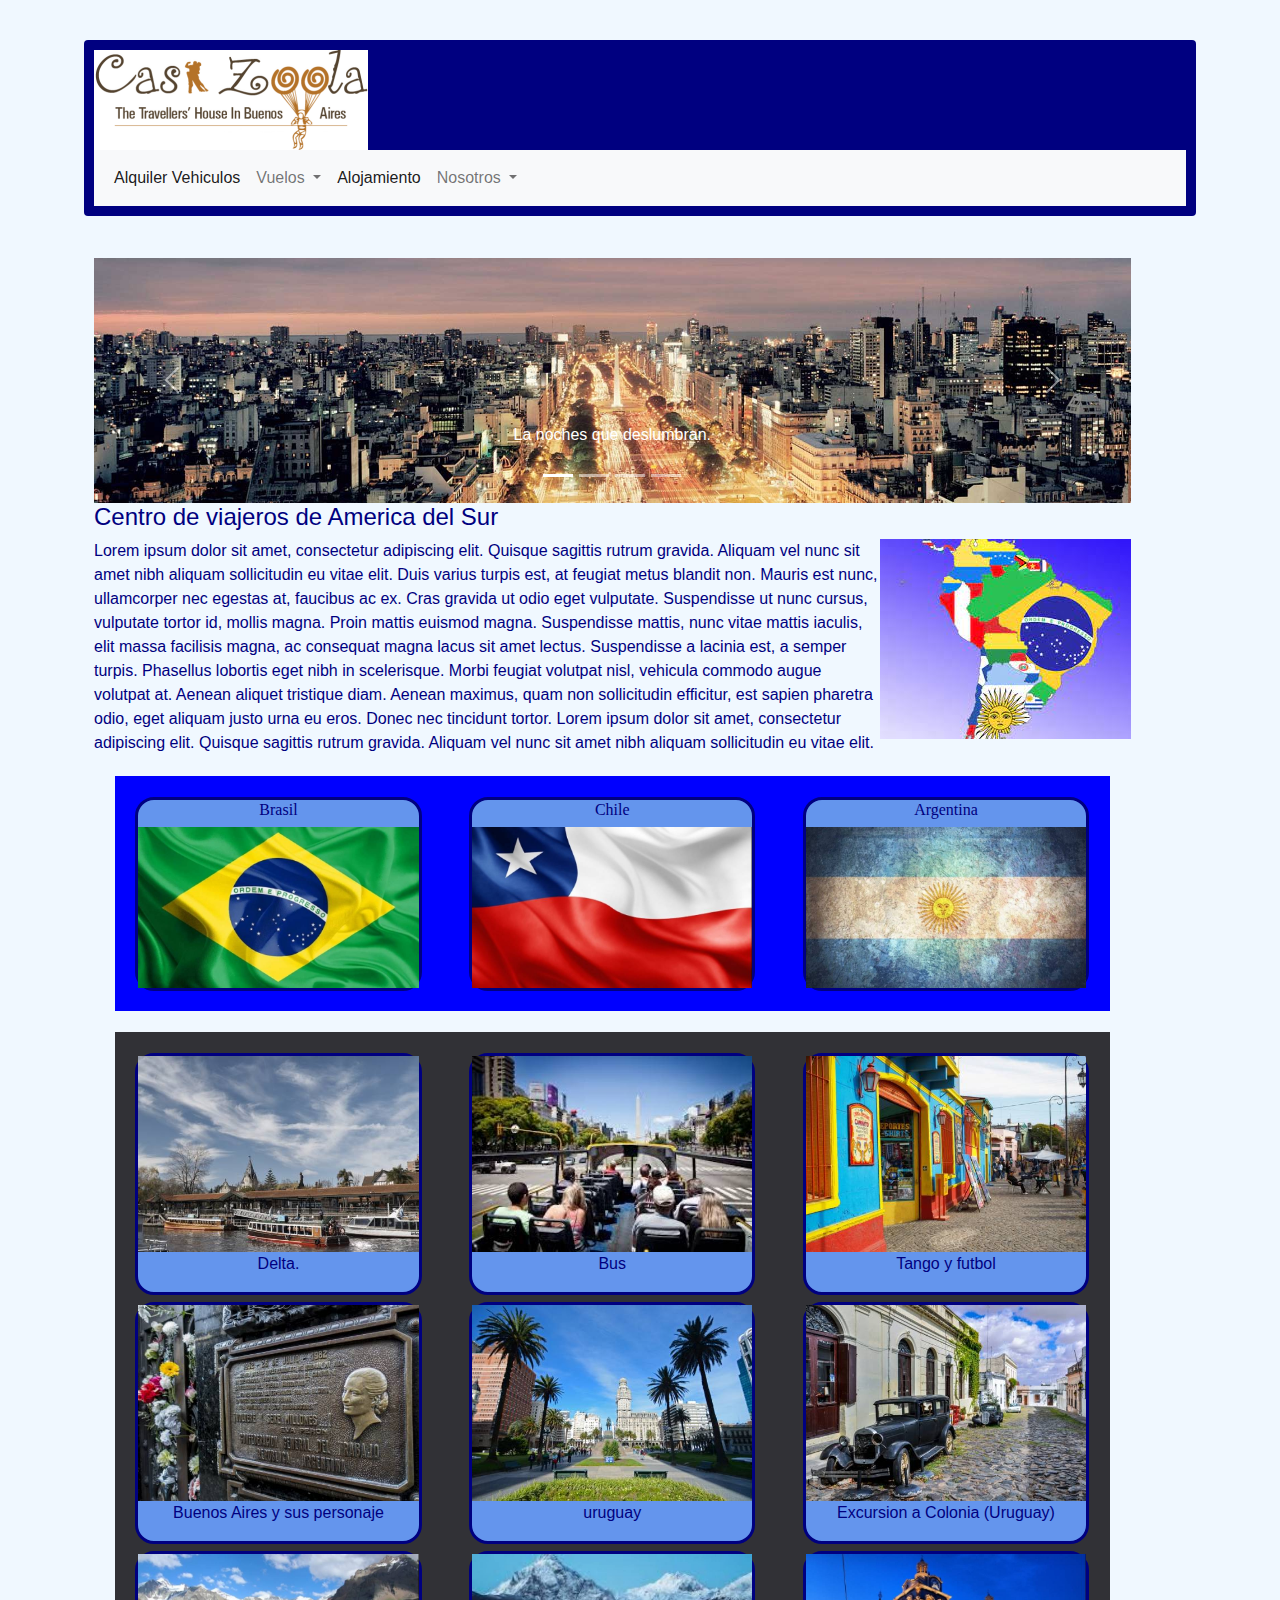
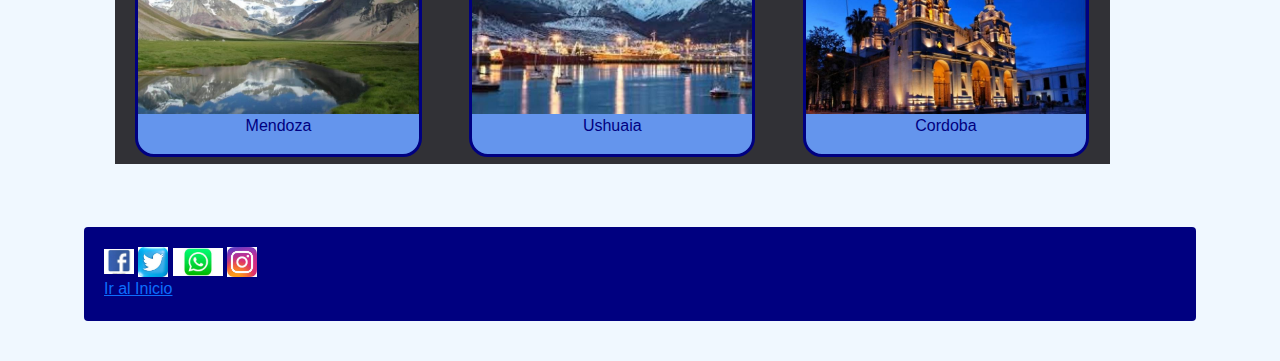
<file: index.html>
<!doctype html>
<html lang="en">
  <head>
    <meta charset="utf-8">
    <meta name="viewport" content="width=device-width, initial-scale=1">

    <!-- Bootstrap CSS -->
    <link href="./css/bootstrap.min.css" rel="stylesheet" integrity="sha384-1BmE4kWBq78iYhFldvKuhfTAU6auU8tT94WrHftjDbrCEXSU1oBoqyl2QvZ6jIW3" crossorigin="anonymous">
    <link rel="shorcut icon " href="./img/favicon-32x32.png">
    <link rel="stylesheet" href="./css/estilo.css">
    <title>Segunda entrega Proyecto Final</title>
  </head>

  <body>
    <header class="header">
		<div id="inicio">
		  <img src="./img/logo.png" alt=""> 
		</div>
        <nav class="navbar navbar-expand-lg navbar-light bg-light">
          <div class="container-fluid">
            <!--<a class="navbar-brand" href="#">Navbar</a>-->
            <button class="navbar-toggler" type="button" data-bs-toggle="collapse" data-bs-target="#navbarSupportedContent" aria-controls="navbarSupportedContent" aria-expanded="false" aria-label="Toggle navigation">
              <span class="navbar-toggler-icon"></span>
            </button>
            <div class="collapse navbar-collapse" id="navbarSupportedContent">
              <ul class="navbar-nav me-auto mb-2 mb-lg-0">
                <li class="nav-item">
                  <a class="nav-link active" aria-current="page" href="./paginas/alquilerdevehiculo.html">Alquiler Vehiculos</a>
                </li>
                <li class="nav-item dropdown">
                  <a class="nav-link dropdown-toggle" href="#" id="navbarDropdown" role="button" data-bs-toggle="dropdown" aria-expanded="false">
                    Vuelos
                  </a>
                  <ul class="dropdown-menu" aria-labelledby="navbarDropdown">
                    <li><a class="dropdown-item" href="./paginas/vueloslocales.html">Vuelos Domesticos</a></li>
                    <li><a class="dropdown-item" href="./paginas/vuelosInternacionales.html">Vuelos Internacionales</a></li>
                  </ul>
                </li>
                <li class="nav-item">
                  <a class="nav-link active" aria-current="page" href="./paginas/alojamiento.html">Alojamiento</a>
                </li>
                <li class="nav-item dropdown">
                  <a class="nav-link dropdown-toggle" href="#" id="navbarDropdown" role="button" data-bs-toggle="dropdown" aria-expanded="false">
                    Nosotros
                  </a>
                  <ul class="dropdown-menu" aria-labelledby="navbarDropdown">
                    <li><a class="dropdown-item" href="./paginas/quienessomos.html">Quienes Somos</a></li>
                    <li><a class="dropdown-item" href="./paginas/fcontacto.html">Contactanos</a></li>
                  </ul>
                </li>
              </ul>
            </div>
          </div>
        </nav>
    </header>
    <!--*********main******-->
    <main class="contenido">
      <div id="carouselExampleCaptions" class="carousel slide" data-bs-ride="carousel">
            <div class="carousel-indicators">
              <button type="button" data-bs-target="#carouselExampleCaptions" data-bs-slide-to="0" class="active" aria-current="true" aria-label="Slide 1"></button>
              <button type="button" data-bs-target="#carouselExampleCaptions" data-bs-slide-to="1" aria-label="Slide 2"></button>
              <button type="button" data-bs-target="#carouselExampleCaptions" data-bs-slide-to="2" aria-label="Slide 3"></button>
              <button type="button" data-bs-target="#carouselExampleCaptions" data-bs-slide-to="3" aria-label="Slide 4"></button>
            </div>
      <div class="carousel-inner">
          <div class="carousel-item active">
              <img src="./img/carrusel/slider-img1.jpg" class="d-block w-100" alt="...">
              <div class="carousel-caption d-none d-md-block">
                <p>La noches que deslumbran.</p>
              </div>
          </div>
          <div class="carousel-item">
              <img src="./img/carrusel/slider-img2.jpg" class="d-block w-100" alt="...">
              <div class="carousel-caption d-none d-md-block">
                <p>Infinito que te atrapa</p>
              </div>
          </div>
          <div class="carousel-item">
              <img src="./img/carrusel/slider-img3.jpg" class="d-block w-100" alt="...">
              <div class="carousel-caption d-none d-md-block">
                <p>Naturaleza que deslumbra.</p>
              </div>
          </div>
          <div class="carousel-item">
              <img src="./img/carrusel/slider-img4.jpg" class="d-block w-100" alt="...">
              <div class="carousel-caption d-none d-md-block">
                <p>El deporte es alegria</p>
              </div>
          </div>
      </div>
      <button class="carousel-control-prev" type="button" data-bs-target="#carouselExampleCaptions" data-bs-slide="prev">
        <span class="carousel-control-prev-icon" aria-hidden="true"></span>
        <span class="visually-hidden">Previous</span>
      </button>
      <button class="carousel-control-next" type="button" data-bs-target="#carouselExampleCaptions" data-bs-slide="next">
        <span class="carousel-control-next-icon" aria-hidden="true"></span>
        <span class="visually-hidden">Next</span>
      </button>
    </div>
    <div class="viajemain">
      <h2>
        Centro de viajeros de America del Sur
      </h2>
      <img src="./img/mercosur.jpg" alt="Mercosu" >
      <p>
          Lorem ipsum dolor sit amet, consectetur adipiscing elit. Quisque sagittis rutrum gravida. Aliquam vel nunc sit amet nibh aliquam sollicitudin eu vitae elit. Duis varius turpis est, at feugiat metus blandit non. Mauris est nunc, ullamcorper nec egestas at, faucibus ac ex. Cras gravida ut odio eget vulputate. Suspendisse ut nunc cursus, vulputate tortor id, mollis magna. Proin mattis euismod magna. Suspendisse mattis, nunc vitae mattis iaculis, elit massa facilisis magna, ac consequat magna lacus sit amet lectus. Suspendisse a lacinia est, a semper turpis. Phasellus lobortis eget nibh in scelerisque. Morbi feugiat volutpat nisl, vehicula commodo augue volutpat at. Aenean aliquet tristique diam. Aenean maximus, quam non sollicitudin efficitur, est sapien pharetra odio, eget aliquam justo urna eu eros. Donec nec tincidunt tortor.
          Lorem ipsum dolor sit amet, consectetur adipiscing elit. Quisque sagittis rutrum gravida. Aliquam vel nunc sit amet nibh aliquam sollicitudin eu vitae elit. 
      </p>
    </div>
    <section class="ViajerosMain">
      <div>
        <h3>Brasil</h3>
        <img src="./img/brasil.jpg" alt="" >
      </div>
      <div>
        <h3>Chile</h3>
        <img src="./img/chile.jpg" alt="">
      </div>
      <div>
        <h3>Argentina </h3>
        <img src="./img/argentina.jpg" alt="">
      </div>
    </section>
    <section class="Recomendados">
      <div>
        <img src="./img/delta.jpg" alt="" >
        <p>Delta.</p>
      </div>
      <div>
        <img src="./img/bus turismo.jpg" alt="">
        <p>Bus</p>
      </div>
      <div>
        <img src="./img/tango y futbol.jpg" alt="">
        <p>Tango y futbol</p>
      </div>
      <div>
        <img src="./img//bsas y sus personajes.jpg" alt="">
        <p>Buenos Aires y sus personaje </p>
      </div>
      <div>
        <img src="./img/uruguay.jpg" alt="">
        <p>uruguay </p>
      </div>
      <div>
        <img src="./img/colonia 1 dia.jpg" alt="">
        <p>	Excursion a Colonia (Uruguay) </p>
      </div>
      <div>
        <img src="./img/mza.jpg" alt="">
        <p>Mendoza</p>
      </div>
      <div>
        <img src="./img/ush.jpg" alt="">
        <p>Ushuaia </p>
      </div>
      <div>
        <img src="./img/cor.jpg" alt="">
        <p>	Cordoba </p>
      </div>
    </section>
    
  </main>	
  <!--Footer-->	
    <footer class="footer">
			<div> 
				<img src="./img/facebook.jpg" alt="facebook" width="30px"> 
				<img src="./img/twiter.jpg" alt="twiter" width="30px">
				<img src="./img/whatsaap.jpg" alt="whatsaap" width="50px">
				<img src="./img/instagram.jpg" alt="instagram" width="30px">
			</div>
			<a href="#inicio">Ir al Inicio</a>
		</footer>
<!--scrip JS-->	
    <script src="https://cdn.jsdelivr.net/npm/bootstrap@5.1.3/dist/js/bootstrap.bundle.min.js" integrity="sha384-ka7Sk0Gln4gmtz2MlQnikT1wXgYsOg+OMhuP+IlRH9sENBO0LRn5q+8nbTov4+1p" crossorigin="anonymous"></script>
  </body>
</html>
</file>
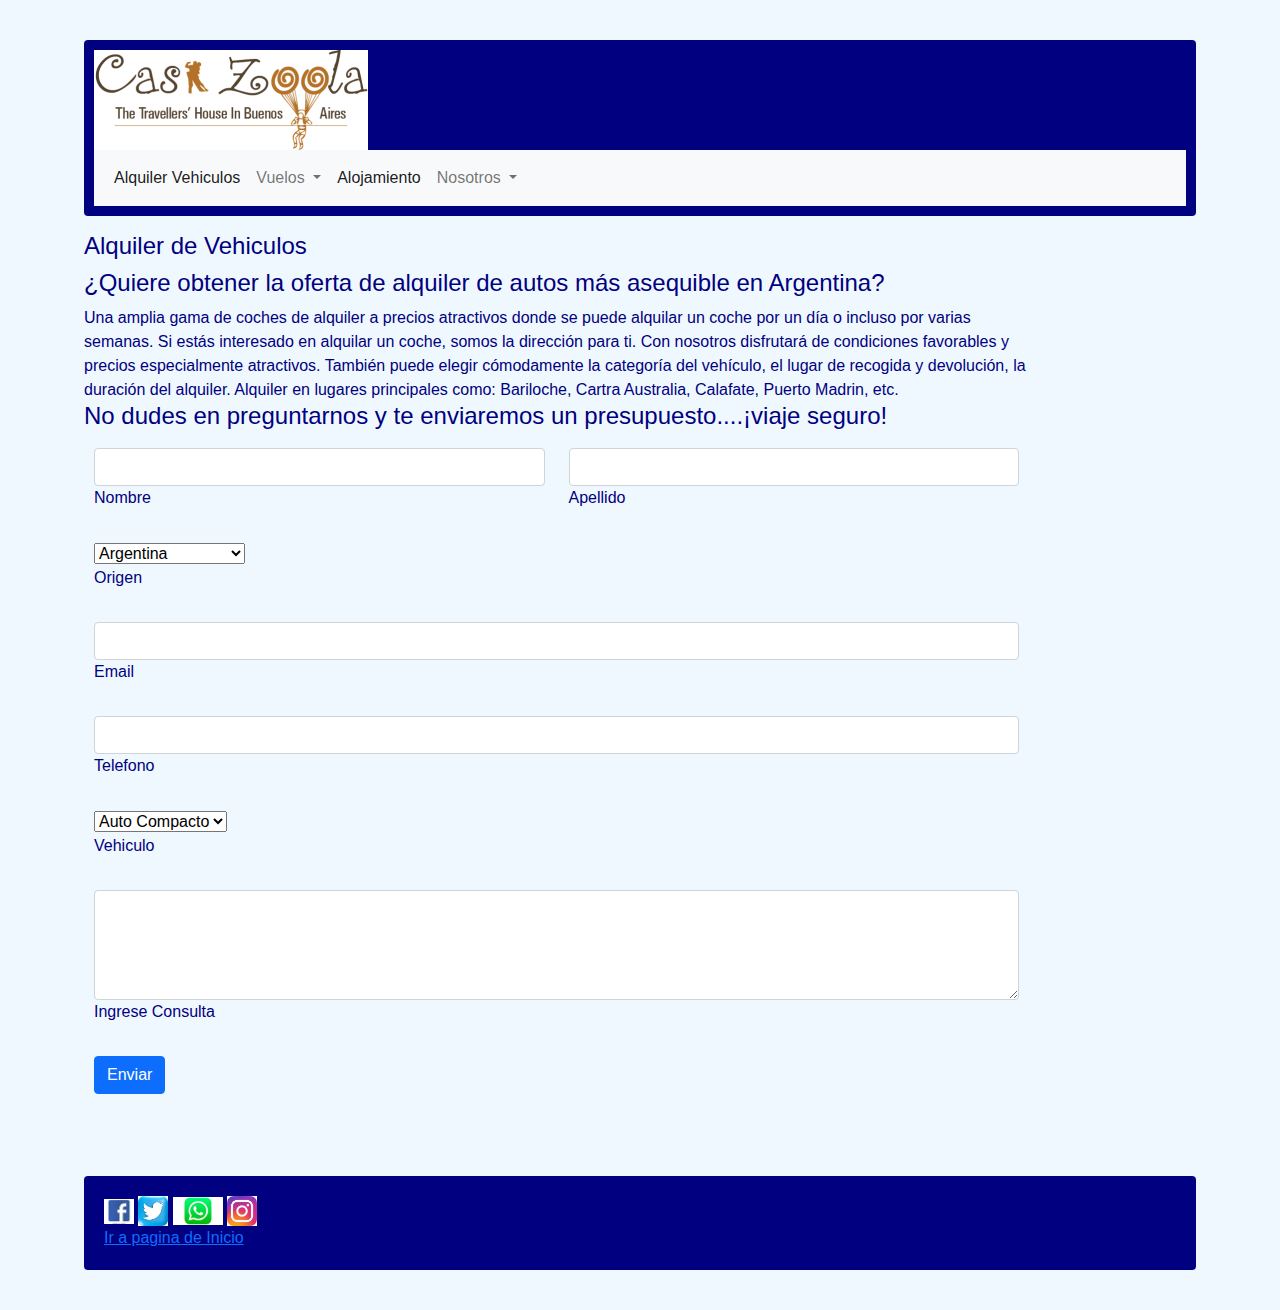
<file: paginas/alquilerdevehiculo.html>
<!doctype html>
<html lang="en">
  <head>
    <!-- Required meta tags -->
    <meta charset="utf-8">
    <meta name="viewport" content="width=device-width, initial-scale=1">

    <!-- Bootstrap CSS -->
    <link href="../css/bootstrap.min.css" rel="stylesheet" integrity="sha384-1BmE4kWBq78iYhFldvKuhfTAU6auU8tT94WrHftjDbrCEXSU1oBoqyl2QvZ6jIW3" crossorigin="anonymous">
    <link rel="shorcut icon " href="../img/favicon-32x32.png">
    <link rel="stylesheet" href="../css/estilo.css">
    <title>Segunda entrega Proyecto Final</title>
  </head>

  <body>
    <header class="header">
		<div id="inicio">
		  <img src="../img/logo.png" alt=""> 
		</div>
        <nav class="navbar navbar-expand-lg navbar-light bg-light">
          <div class="container-fluid">
            <!--<a class="navbar-brand" href="#">Navbar</a>-->
            <button class="navbar-toggler" type="button" data-bs-toggle="collapse" data-bs-target="#navbarSupportedContent" aria-controls="navbarSupportedContent" aria-expanded="false" aria-label="Toggle navigation">
              <span class="navbar-toggler-icon"></span>
            </button>
            <div class="collapse navbar-collapse" id="navbarSupportedContent">
              <ul class="navbar-nav me-auto mb-2 mb-lg-0">
                <li class="nav-item">
                  <a class="nav-link active" aria-current="page" href="../paginas/alquilerdevehiculo.html">Alquiler Vehiculos</a>
                </li>
                <li class="nav-item dropdown">
                  <a class="nav-link dropdown-toggle" href="#" id="navbarDropdown" role="button" data-bs-toggle="dropdown" aria-expanded="false">
                    Vuelos
                  </a>
                  <ul class="dropdown-menu" aria-labelledby="navbarDropdown">
                    <li><a class="dropdown-item" href="../paginas/vueloslocales.html">Vuelos Domesticos</a></li>
                    <li><a class="dropdown-item" href="../paginas/vuelosInternacionales.html">Vuelos Internacionales</a></li>
                  </ul>
                </li>
                <li class="nav-item">   
                  <a class="nav-link active" aria-current="page" href="../paginas/alojamiento.html">Alojamiento</a>
                </li>
                <li class="nav-item dropdown">
                  <a class="nav-link dropdown-toggle" href="#" id="navbarDropdown" role="button" data-bs-toggle="dropdown" aria-expanded="false">
                    Nosotros
                  </a>
                  <ul class="dropdown-menu" aria-labelledby="navbarDropdown">
                    <li><a class="dropdown-item" href="../paginas/quienessomos.html">Quienes Somos</a></li>
                    <li><a class="dropdown-item" href="../paginas/fcontacto.html">Contactanos</a></li>
                  </ul>
                </li>
              </ul>
            </div>
          </div>
        </nav>
    </header>
    <main class="quienes">
        <div>
          <h2 align = Left>
            Alquiler de Vehiculos
          </h2>
        </div>
        <section class = alquilaauto>
          <h4>
            ¿Quiere obtener la oferta de alquiler de autos más asequible en Argentina?
          </h4> 
            Una amplia gama de coches de alquiler a precios atractivos donde se puede alquilar un coche por un día o incluso por varias semanas.
            Si estás interesado en alquilar un coche, somos la dirección para ti. Con nosotros disfrutará de condiciones favorables y precios especialmente atractivos. También puede elegir cómodamente la categoría del vehículo, el lugar de recogida y devolución, la duración del alquiler. 
            Alquiler en lugares principales como:
            Bariloche, Cartra Australia, Calafate, Puerto Madrin, etc.
            <h4>
              No dudes en preguntarnos y te enviaremos un presupuesto....¡viaje seguro!
            </h4>
        </section>
        <section class="contenido">
        <form>
            <!-- 2 column grid layout with text inputs for the first and last names -->
            <div class="row mb-4">
              <div class="col">
                <div class="form-outline">
                  <input type="text" id="form6Example1" class="form-control" />
                  <label class="form-label" for="form6Example1">Nombre</label>
                </div>
              </div>
              <div class="col">
                <div class="form-outline">
                  <input type="text" id="form6Example2" class="form-control" />
                  <label class="form-label" for="form6Example2">Apellido</label>
                </div>
              </div>
            </div>
            <!-- Text input -->
            <div class="form-outline mb-4">
                <select class="select">
                    <option value="1">Argentina</option>
                    <option value="2">America del Sur</option>
                    <option value="3">America Central</option>
                    <option value="4">America del Norte</option>
                    <option value="5">Europa</option>
                    <option value="6">Africa</option>
                    <option value="7">Medio Oriente</option>
                    <option value="8">Oceania</option>
                </select>
                <p>
                  <label class="form-label" for="form6Example4">Origen</label>
                </p>
            </div>
            <!-- Email input -->
            <div class="form-outline mb-4">
                <input type="email" id="form6Example5" class="form-control" />
                <label class="form-label" for="form6Example5">Email</label>
            </div>
            <!-- Number input -->
            <div class="form-outline mb-4">
                <input type="number" id="form6Example6" class="form-control" />
                <label class="form-label" for="form6Example6">Telefono</label>
            </div>
            <!-- Text input -->
            <div class="form-outline mb-4">
              <select class="select">
                  <option value="1">Auto Compacto</option>
                  <option value="2">Auto Sedan</option>
                  <option value="3">Familiar</option>
                  <option value="4">Auto Lujo</option>
                  <option value="5">4x4</option>
                  <option value="6">Mini Bus</option>
              </select>
              <p>
                <label class="form-label" for="form6Example4">Vehiculo</label>
              </p>
            </div>
            <!-- Message input -->
            <div class="form-outline mb-4">
                  <textarea class="form-control" id="form6Example7" rows="4"></textarea>
                  <label class="form-label" for="form6Example7">Ingrese Consulta</label>
            </div>
            <!-- Submit button -->
            <button type="submit" class="btn btn-primary btn-block mb-4">Enviar</button>
        </form>
        </section>
    </main>		
     <!--Footer-->	
  <footer class="footer">
    <div> 
      <img src="../img/facebook.jpg" alt="facebook" width="30px"> 
      <img src="../img/twiter.jpg" alt="twiter" width="30px">
      <img src="../img/whatsaap.jpg" alt="whatsaap" width="50px">
      <img src="../img/instagram.jpg" alt="instagram" width="30px">
    </div>
    <a href="../index.html">Ir a pagina de Inicio</a>
  </footer>
<!--scrip JS-->	
  <script src="https://cdn.jsdelivr.net/npm/bootstrap@5.1.3/dist/js/bootstrap.bundle.min.js" integrity="sha384-ka7Sk0Gln4gmtz2MlQnikT1wXgYsOg+OMhuP+IlRH9sENBO0LRn5q+8nbTov4+1p" crossorigin="anonymous"></script>
</body>
</html>
</file>
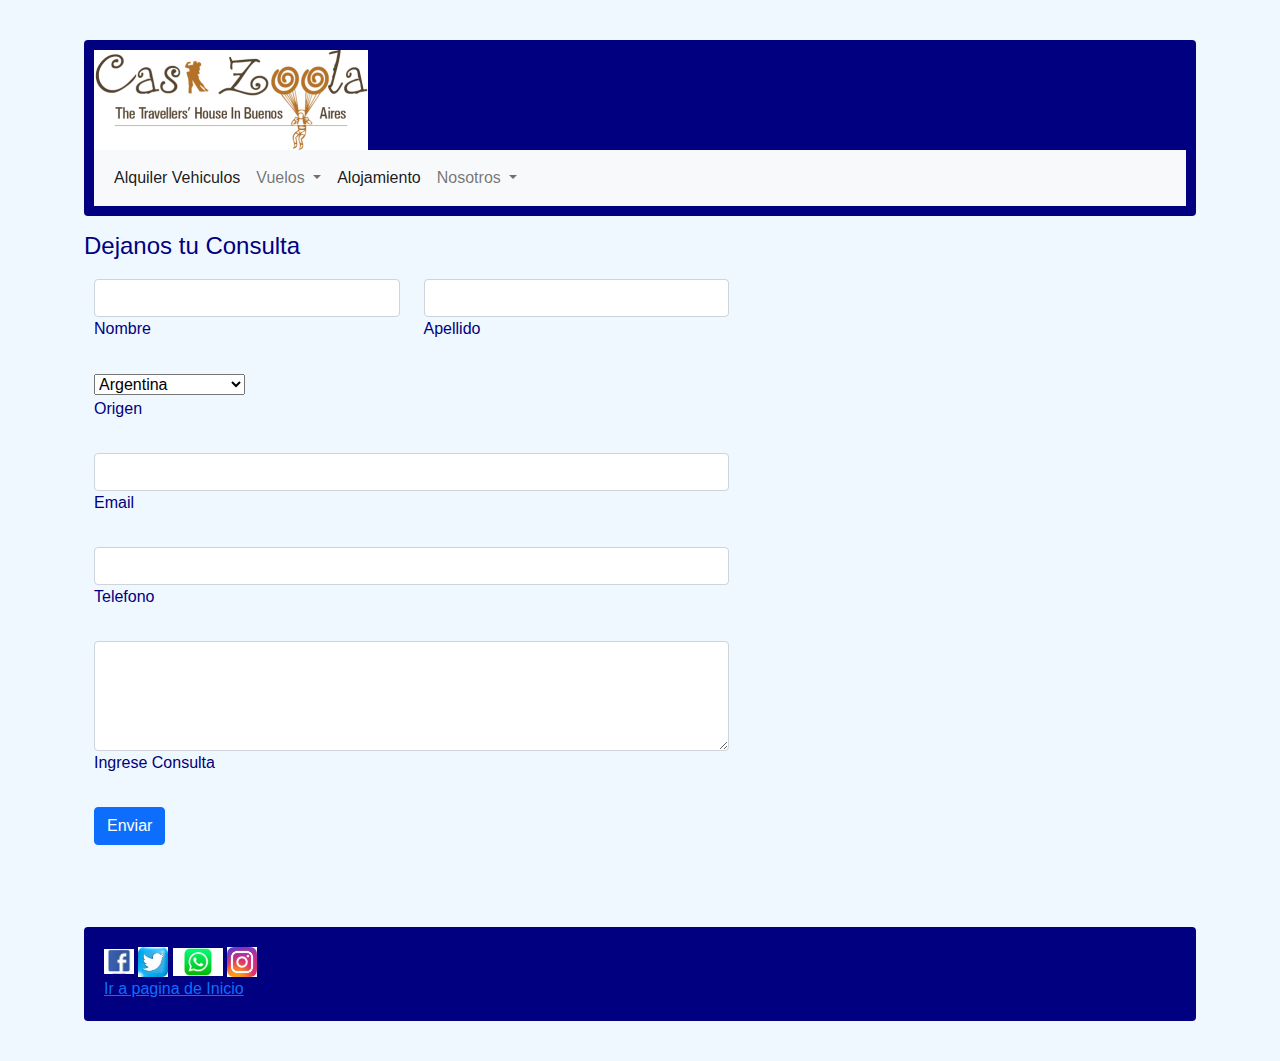
<file: paginas/fcontacto.html>
<!doctype html>
<html lang="en">
  <head>
    <!-- Required meta tags -->
    <meta charset="utf-8">
    <meta name="viewport" content="width=device-width, initial-scale=1">

    <!-- Bootstrap CSS -->
    <link href="../css/bootstrap.min.css" rel="stylesheet" integrity="sha384-1BmE4kWBq78iYhFldvKuhfTAU6auU8tT94WrHftjDbrCEXSU1oBoqyl2QvZ6jIW3" crossorigin="anonymous">
    <link rel="shorcut icon " href="../img/favicon-32x32.png">
    <link rel="stylesheet" href="../css/estilo.css">
    <title>Segunda entrega Proyecto Final</title>
  </head>

  <body>
    <header class="header">
		<div id="inicio">
		  <img src="../img/logo.png" alt=""> 
		</div>
        <nav class="navbar navbar-expand-lg navbar-light bg-light">
          <div class="container-fluid">
            <!--<a class="navbar-brand" href="#">Navbar</a>-->
            <button class="navbar-toggler" type="button" data-bs-toggle="collapse" data-bs-target="#navbarSupportedContent" aria-controls="navbarSupportedContent" aria-expanded="false" aria-label="Toggle navigation">
              <span class="navbar-toggler-icon"></span>
            </button>
            <div class="collapse navbar-collapse" id="navbarSupportedContent">
              <ul class="navbar-nav me-auto mb-2 mb-lg-0">
                <li class="nav-item">
                  <a class="nav-link active" aria-current="page" href="../paginas/alquilerdevehiculo.html">Alquiler Vehiculos</a>
                </li>
                <li class="nav-item dropdown">
                  <a class="nav-link dropdown-toggle" href="#" id="navbarDropdown" role="button" data-bs-toggle="dropdown" aria-expanded="false">
                    Vuelos
                  </a>
                  <ul class="dropdown-menu" aria-labelledby="navbarDropdown">
                    <li><a class="dropdown-item" href="../paginas/vueloslocales.html">Vuelos Domesticos</a></li>
                    <li><a class="dropdown-item" href="../paginas/vuelosInternacionales.html">Vuelos Internacionales</a></li>
                  </ul>
                </li>
                <li class="nav-item">   
                  <a class="nav-link active" aria-current="page" href="../paginas/alojamiento.html">Alojamiento</a>
                </li>
                <li class="nav-item dropdown">
                  <a class="nav-link dropdown-toggle" href="#" id="navbarDropdown" role="button" data-bs-toggle="dropdown" aria-expanded="false">
                    Nosotros
                  </a>
                  <ul class="dropdown-menu" aria-labelledby="navbarDropdown">
                    <li><a class="dropdown-item" href="../paginas/quienessomos.html">Quienes Somos</a></li>
                    <li><a class="dropdown-item" href="../paginas/fcontacto.html">Contactanos</a></li>
                  </ul>
                </li>
              </ul>
            </div>
          </div>
        </nav>
    </header>
    <main class="quienes">
          <div>
            <h2 align = Left>
              Dejanos tu Consulta
            </h2>
          </div>
      <section class="contenido">
      <form>
        <!-- 2 column grid layout with text inputs for the first and last names -->
        <div class="row mb-4">
          <div class="col">
            <div class="form-outline">
              <input type="text" id="form6Example1" class="form-control" />
              <label class="form-label" for="form6Example1">Nombre</label>
            </div>
          </div>
          <div class="col">
            <div class="form-outline">
              <input type="text" id="form6Example2" class="form-control" />
              <label class="form-label" for="form6Example2">Apellido</label>
            </div>
          </div>
        </div>
      
        <!-- Text input -->
        <div class="form-outline mb-4">
            <select class="select">
                <option value="1">Argentina</option>
                <option value="2">America del Sur</option>
                <option value="3">America Central</option>
                <option value="4">America del Norte</option>
                <option value="5">Europa</option>
                <option value="6">Africa</option>
                <option value="7">Medio Oriente</option>
                <option value="8">Oceania</option>
          </select>
          <p>
            <label class="form-label" for="form6Example4">Origen</label>
          </p>
        </div>
        <!-- Email input -->
        <div class="form-outline mb-4">
          <input type="email" id="form6Example5" class="form-control" />
          <label class="form-label" for="form6Example5">Email</label>
        </div>
        <!-- Number input -->
        <div class="form-outline mb-4">
          <input type="number" id="form6Example6" class="form-control" />
          <label class="form-label" for="form6Example6">Telefono</label>
        </div>
        <!-- Message input -->
        <div class="form-outline mb-4">
          <textarea class="form-control" id="form6Example7" rows="4"></textarea>
          <label class="form-label" for="form6Example7">Ingrese Consulta</label>
        </div>
        <!-- Submit button -->
        <button type="submit" class="btn btn-primary btn-block mb-4">Enviar</button>
      </form>
      </section>
    </main>		
       <!--Footer-->	
  <footer class="footer">
    <div> 
      <img src="../img/facebook.jpg" alt="facebook" width="30px"> 
      <img src="../img/twiter.jpg" alt="twiter" width="30px">
      <img src="../img/whatsaap.jpg" alt="whatsaap" width="50px">
      <img src="../img/instagram.jpg" alt="instagram" width="30px">
    </div>
    <a href="../index.html">Ir a pagina de Inicio</a>
  </footer>
<!--scrip JS-->	
  <script src="https://cdn.jsdelivr.net/npm/bootstrap@5.1.3/dist/js/bootstrap.bundle.min.js" integrity="sha384-ka7Sk0Gln4gmtz2MlQnikT1wXgYsOg+OMhuP+IlRH9sENBO0LRn5q+8nbTov4+1p" crossorigin="anonymous"></script>
</body>
</html>
</file>
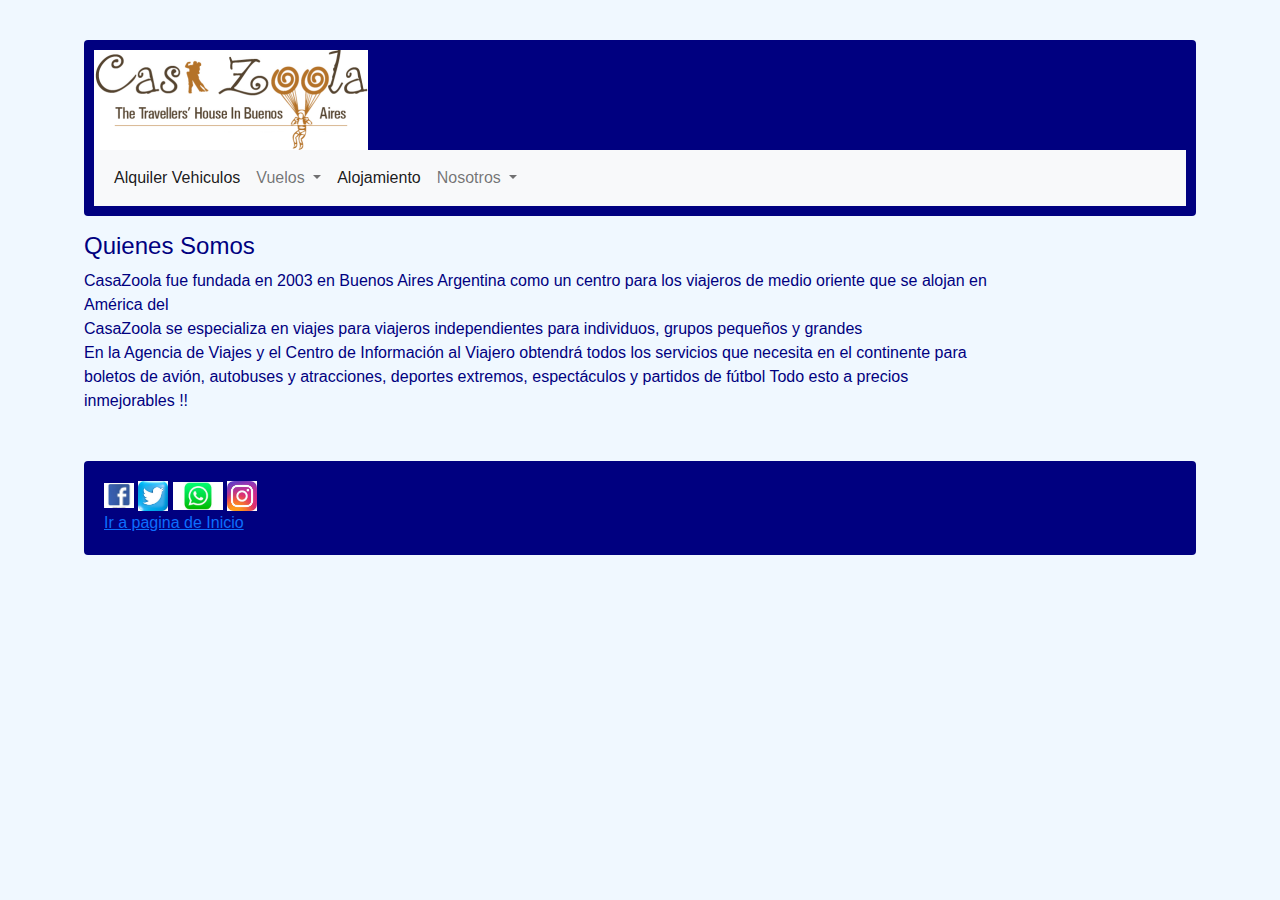
<file: paginas/quienessomos.html>
<!doctype html>
<html lang="en">
  <head>
    <!-- Required meta tags -->
    <meta charset="utf-8">
    <meta name="viewport" content="width=device-width, initial-scale=1">

    <!-- Bootstrap CSS -->
    <link href="../css/bootstrap.min.css" rel="stylesheet" integrity="sha384-1BmE4kWBq78iYhFldvKuhfTAU6auU8tT94WrHftjDbrCEXSU1oBoqyl2QvZ6jIW3" crossorigin="anonymous">
    <link rel="shorcut icon " href="../img/favicon-32x32.png">
    <link rel="stylesheet" href="../css/estilo.css">
    <title>Segunda entrega Proyecto Final</title>
  </head>

  <body>
    <header class="header">
		<div id="inicio">
		  <img src="../img/logo.png" alt=""> 
		</div>
        <nav class="navbar navbar-expand-lg navbar-light bg-light">
          <div class="container-fluid">
            <!--<a class="navbar-brand" href="#">Navbar</a>-->
            <button class="navbar-toggler" type="button" data-bs-toggle="collapse" data-bs-target="#navbarSupportedContent" aria-controls="navbarSupportedContent" aria-expanded="false" aria-label="Toggle navigation">
              <span class="navbar-toggler-icon"></span>
            </button>
            <div class="collapse navbar-collapse" id="navbarSupportedContent">
              <ul class="navbar-nav me-auto mb-2 mb-lg-0">
                <li class="nav-item">
                  <a class="nav-link active" aria-current="page" href="../paginas/alquilerdevehiculo.html">Alquiler Vehiculos</a>
                </li>
                <li class="nav-item dropdown">
                  <a class="nav-link dropdown-toggle" href="#" id="navbarDropdown" role="button" data-bs-toggle="dropdown" aria-expanded="false">
                    Vuelos
                  </a>
                  <ul class="dropdown-menu" aria-labelledby="navbarDropdown">
                    <li><a class="dropdown-item" href="../paginas/vueloslocales.html">Vuelos Domesticos</a></li>
                    <li><a class="dropdown-item" href="../paginas/vuelosInternacionales.html">Vuelos Internacionales</a></li>
                  </ul>
                </li>
                <li class="nav-item">   
                  <a class="nav-link active" aria-current="page" href="../paginas/alojamiento.html">Alojamiento</a>
                </li>
                <li class="nav-item dropdown">
                  <a class="nav-link dropdown-toggle" href="#" id="navbarDropdown" role="button" data-bs-toggle="dropdown" aria-expanded="false">
                    Nosotros
                  </a>
                  <ul class="dropdown-menu" aria-labelledby="navbarDropdown">
                    <li><a class="dropdown-item" href="../paginas/quienessomos.html">Quienes Somos</a></li>
                    <li><a class="dropdown-item" href="../paginas/fcontacto.html">Contactanos</a></li>
                  </ul>
                </li>
              </ul>
            </div>
          </div>
        </nav>
    </header>
    <main class="quienes">
        <div>
          <h2 align = Left>
            Quienes Somos
          </h2>
          </div>
        <div class = quienesDet>
            <section>
            CasaZoola fue fundada en 2003 en Buenos Aires Argentina como un centro para los viajeros de 
            medio oriente que se alojan en América del 
            </section>
            <section>
            CasaZoola se especializa en viajes para viajeros independientes para individuos, grupos pequeños 
            y grandes
            </section>
            <section>
            En la Agencia de Viajes y el Centro de Información al Viajero obtendrá todos los servicios que 
            necesita en el continente para boletos de avión, autobuses y atracciones, deportes extremos, 
            espectáculos y partidos de fútbol Todo esto a precios inmejorables !!
            </section>
        </div>
    </main>

  </main>
  <!--Footer-->	
    <footer class="footer">
      <div> 
        <img src="../img/facebook.jpg" alt="facebook" width="30px"> 
        <img src="../img/twiter.jpg" alt="twiter" width="30px">
        <img src="../img/whatsaap.jpg" alt="whatsaap" width="50px">
        <img src="../img/instagram.jpg" alt="instagram" width="30px">
      </div>
      <a href="../index.html">Ir a pagina de Inicio</a>
    </footer>
  <!--scrip JS-->	
      <script src="https://cdn.jsdelivr.net/npm/bootstrap@5.1.3/dist/js/bootstrap.bundle.min.js" integrity="sha384-ka7Sk0Gln4gmtz2MlQnikT1wXgYsOg+OMhuP+IlRH9sENBO0LRn5q+8nbTov4+1p" crossorigin="anonymous"></script>
  </body>
</html>
</file>
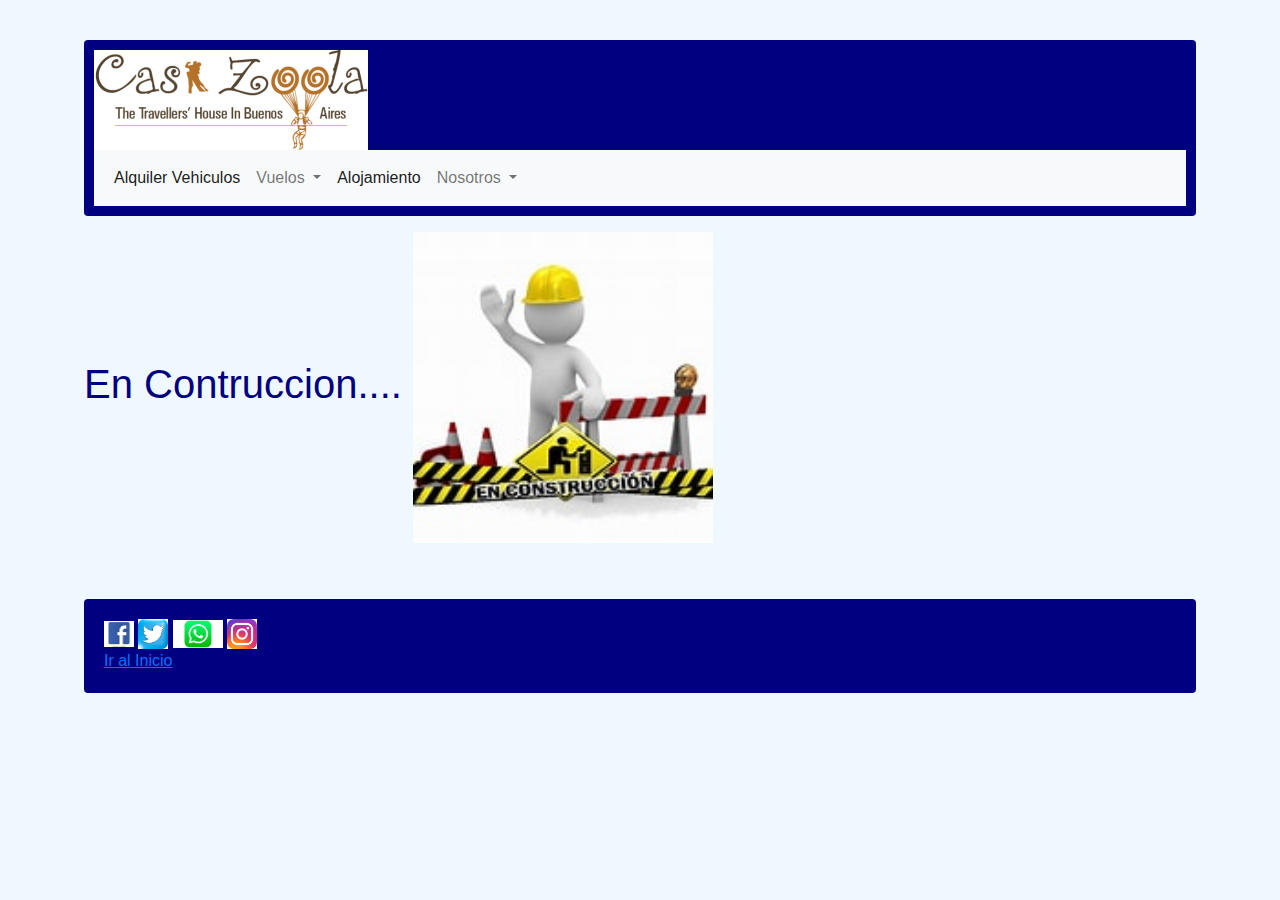
<file: paginas/vuelosInternacionales.html>
<!doctype html>
<html lang="en">
  <head>
    <!-- Required meta tags -->
    <meta charset="utf-8">
    <meta name="viewport" content="width=device-width, initial-scale=1">

    <!-- Bootstrap CSS -->
    <link href="../css/bootstrap.min.css" rel="stylesheet" integrity="sha384-1BmE4kWBq78iYhFldvKuhfTAU6auU8tT94WrHftjDbrCEXSU1oBoqyl2QvZ6jIW3" crossorigin="anonymous">
    <link rel="shorcut icon " href="../img/favicon-32x32.png">
    <link rel="stylesheet" href="../css/estilo.css">
    <title>Segunda entrega Proyecto Final</title>
  </head>

  <body>
    <header class="header">
		<div id="inicio">
		  <img src="../img/logo.png" alt=""> 
		</div>
        <nav class="navbar navbar-expand-lg navbar-light bg-light">
          <div class="container-fluid">
            <!--<a class="navbar-brand" href="#">Navbar</a>-->
            <button class="navbar-toggler" type="button" data-bs-toggle="collapse" data-bs-target="#navbarSupportedContent" aria-controls="navbarSupportedContent" aria-expanded="false" aria-label="Toggle navigation">
              <span class="navbar-toggler-icon"></span>
            </button>
            <div class="collapse navbar-collapse" id="navbarSupportedContent">
              <ul class="navbar-nav me-auto mb-2 mb-lg-0">
                <li class="nav-item">
                  <a class="nav-link active" aria-current="page" href="../paginas/alquilerdevehiculo.html">Alquiler Vehiculos</a>
                </li>
                <li class="nav-item dropdown">
                  <a class="nav-link dropdown-toggle" href="#" id="navbarDropdown" role="button" data-bs-toggle="dropdown" aria-expanded="false">
                    Vuelos
                  </a>
                  <ul class="dropdown-menu" aria-labelledby="navbarDropdown">
                    <li><a class="dropdown-item" href="../paginas/vueloslocales.html">Vuelos Domesticos</a></li>
                    <li><a class="dropdown-item" href="../paginas/vuelosInternacionales.html">Vuelos Internacionales</a></li>
                  </ul>
                </li>
                <li class="nav-item">   
                  <a class="nav-link active" aria-current="page" href="../paginas/alojamiento.html">Alojamiento</a>
                </li>
                <li class="nav-item dropdown">
                  <a class="nav-link dropdown-toggle" href="#" id="navbarDropdown" role="button" data-bs-toggle="dropdown" aria-expanded="false">
                    Nosotros
                  </a>
                  <ul class="dropdown-menu" aria-labelledby="navbarDropdown">
                    <li><a class="dropdown-item" href="../paginas/quienessomos.html">Quienes Somos</a></li>
                    <li><a class="dropdown-item" href="../paginas/fcontacto.html">Contactanos</a></li>
                  </ul>
                </li>
              </ul>
            </div>
          </div>
        </nav>
      </header>
      <main class="Contruccion">
          <div>
            <h1>
                En Contruccion....
                <img src="../img/contruccion.jpg" alt="En Construccion" width="300px">
            </h1>
          </div>
      </main>
  <!--Footer-->	
  <footer class="footer">
    <div> 
      <img src="../img/facebook.jpg" alt="facebook" width="30px"> 
      <img src="../img/twiter.jpg" alt="twiter" width="30px">
      <img src="../img/whatsaap.jpg" alt="whatsaap" width="50px">
      <img src="../img/instagram.jpg" alt="instagram" width="30px">
    </div>
    <a href="#inicio">Ir al Inicio</a>
  </footer>
<!--scrip JS-->	
  <script src="https://cdn.jsdelivr.net/npm/bootstrap@5.1.3/dist/js/bootstrap.bundle.min.js" integrity="sha384-ka7Sk0Gln4gmtz2MlQnikT1wXgYsOg+OMhuP+IlRH9sENBO0LRn5q+8nbTov4+1p" crossorigin="anonymous"></script>
</body>
</html>
</file>
<file: css/estilo.css>
*{
    padding: 0%;
    margin: 0%;
    box-sizing: border-box;
}
body{
    background-color: aliceblue;
    color: navy;
    font-family: Arial, Helvetica, sans-serif;
    padding: 20px;
    margin: 20px auto;
    width: 90%;
    display: grid;
    gap: 1rem;
    grid-template-rows: repeat(5, auto);
    grid-template-areas: 
        "header header header"
        "fotopanoramica fotopanoramica sidebar"
        "contenido contenido sidebar"
        "Recomendados Recomendados sidebar"
        "footer footer footer"
    ;
}
h1{
    font-size: 2.5rem;
}
h2{
    font-size: 1.5rem;
}
.header{
    background-color: navy;
    color: white;
    grid-area: header;
    line-height: 1.5;
    padding: 10px;
    border-radius: 4px;
}
/* NAVBAR */
.barra_navegacion{
    display: flex;
    flex-direction: flex-row;
    justify-content: start;
}
.flex_nav{
    font-size: 1rem;
    background-color: red;
    margin: 1px;
    padding: 8px;
    border-radius: 15px;
    font-style: normal;
}
.contenido{
    padding: 10px;
    border: 4px;
    line-height: 1.5;
    grid-area: contenido;
}
.viajemain img{
    float: right;
}
.sidebar{
    margin: 10px;
    padding: 30px;
    border: 10px;
    grid-area: sidebar;
    background-color: darkcyan;
}
.ViajerosMain{
    background-color: blue;
    padding: 2%;
    margin: 2%;
    display: grid;
    grid-template-columns: 30% 30% 30%;
    grid-column-gap: 5%;
    grid-row-gap: 5%;
}

.ViajerosMain img{
    width: 100%;
}

.ViajerosMain div{  
    background-color: cornflowerblue;
    align=center
    border-color: #8C0410;
    border-style: solid;
    border-radius: 19px;
}
.ViajerosMain h3{
    font-family: cursive;       
    font-size: 1rem;
    font-weight: normal;
    text-align: center; 
}
.ViajerosMain img{
    opacity: 1;
    max-width: 100%;
    max-height: 100%;
}

.ViajerosMain img:hover{
    opacity: 0.5;
    border:white solid 1px;
}
/* ***recomendados**** */
.Recomendados{
    background-color: rgb(49, 49, 54);
    padding: 2%;
    margin: 2%;
    display: grid;
    grid-template-columns: 30% 30% 30%;
    grid-column-gap: 5%;
    grid-row-gap: 1%;
}

.Recomendados img{
    opacity: 1;
    width: 100%;
}

.Recomendados img:hover{
    opacity: 0.5;
    border:white solid 1px;
}
.Recomendados div{  
    background-color: cornflowerblue;
    align=center
    border-color: #8C0410;
    border-style: solid;
    border-radius: 19px;
}
.Recomendados p{
    font-weight: normal;
    text-align: center;
}
/* ***Fin recomendados**** */
.footer{
    background-color: navy;
    grid-area: footer;
    padding: 20px;
    border-radius: 4px;
}
.nav{
	position: static;
	bottom: 70px;
	left: 500px;
}
</file>
